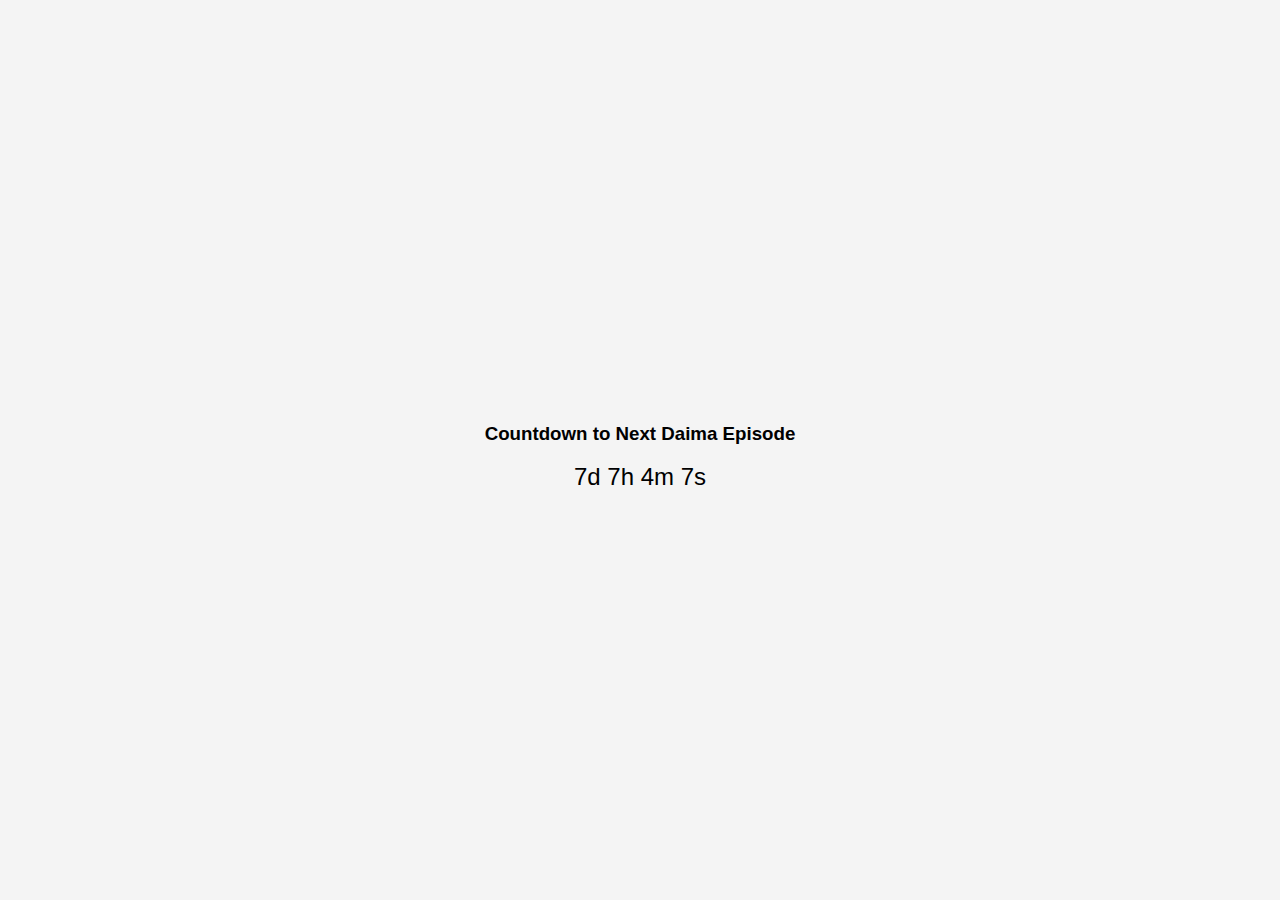
<file: countdown.html>
<!DOCTYPE html>
<html lang="en">
<head>
    <meta charset="UTF-8">
    <meta name="viewport" content="width=device-width, initial-scale=1.0">
    <title>Countdown to Friday</title>
    <style>
        body {
            font-family: Arial, sans-serif;
            display: flex;
            justify-content: center;
            align-items: center;
            height: 100vh;
            margin: 0;
            background-color: #f4f4f4;
        }
        .countdown {
            text-align: center;
        }
        .countdown h1 {
            font-size: 2rem;
            margin-bottom: 10px;
        }
        .countdown p {
            font-size: 1.5rem;
            margin: 5px 0;
        }
    </style>
</head>
<body>
    <div class="countdown">
        <h3>Countdown to Next Daima Episode</h3>
        <p id="timer">Calculating...</p>
    </div>
    <script>
        function getNextFridayAt1PM() {
            const now = new Date();
            const nextFriday = new Date(now);

            // Calculate days until next Friday
            const daysUntilFriday = (5 - now.getDay() + 7) % 7 || 7;
            nextFriday.setDate(now.getDate() + daysUntilFriday);

            // Set to 1:00 PM
            nextFriday.setHours(13, 0, 0, 0);
            return nextFriday;
        }

        function updateCountdown() {
            const now = new Date();
            const nextFriday = getNextFridayAt1PM();
            const timeDiff = nextFriday - now;

            if (timeDiff <= 0) {
                document.getElementById("timer").innerText = "It's time!";
                return;
            }

            const days = Math.floor(timeDiff / (1000 * 60 * 60 * 24));
            const hours = Math.floor((timeDiff % (1000 * 60 * 60 * 24)) / (1000 * 60 * 60));
            const minutes = Math.floor((timeDiff % (1000 * 60 * 60)) / (1000 * 60));
            const seconds = Math.floor((timeDiff % (1000 * 60)) / 1000);

            document.getElementById("timer").innerText =
                `${days}d ${hours}h ${minutes}m ${seconds}s`;
        }

        // Start the countdown
        setInterval(updateCountdown, 1000);
        updateCountdown();
    </script>
</body>
</html>
</file>
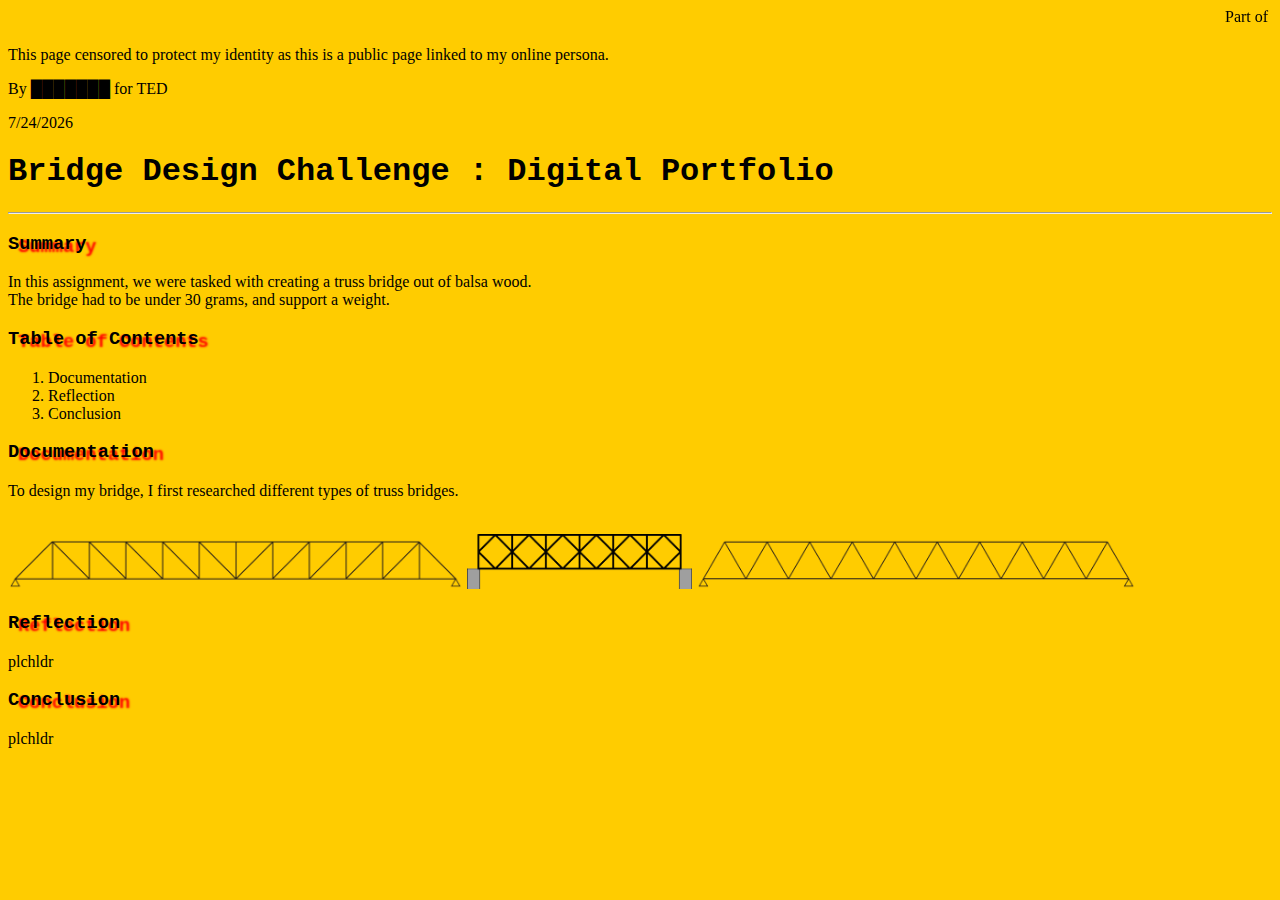
<file: dportfolio.html>
<!DOCTYPE html>
<html>
<head>
<title>TED Digital Portfolio</title>
<link rel="stylesheet" href="testalt.css">
</head>
<body>
<marquee> Part of the sneakysquatch webring. Click <a href="index.html">here</a> to go back to the main page. </marquee>
<p>This page censored to protect my identity as this is a public page linked to my online persona.</p>
<p> By ███████ for <span title="Technology, Engineering, & Design">TED</span> <p id="demo"</p>
 </p>
<script>
const d = new Date();
const d1= d.getDate();
const d2= d.getMonth();
const d3= d.getYear();

document.getElementById("demo").innerHTML = (d2+1)+"/"+(d1)+"/"+(d3+1900);
</script>
<h1>Bridge Design Challenge : Digital Portfolio</h1>
<hr>
<h3> Summary </h3>
<p>In this assignment, we were tasked with creating a truss bridge out of balsa wood. <br>The bridge had to be under 30 grams, and support a weight.</p>
<h3> Table of Contents </h3>
<ol>
	<li><a class="sigma" href="#doc">Documentation</a></li>
	<li><a class="sigma" href="#reflect">Reflection</a></li>
	<li><a class="sigma" href="#conc">Conclusion</a></li>
</ol>
<h3 id="doc">Documentation</h3>
<p>To design my bridge, I first researched different types of truss bridges.</p> <br>
<img src="pratt.png" height="50"> <img src="croppedbailey.png" height="55"> <img src="warren.png" height="50">
<h3 id="reflect">Reflection</h3>
<p>plchldr</p>
<h3 id="conc">Conclusion</h3>
<p>plchldr</p>
</file>
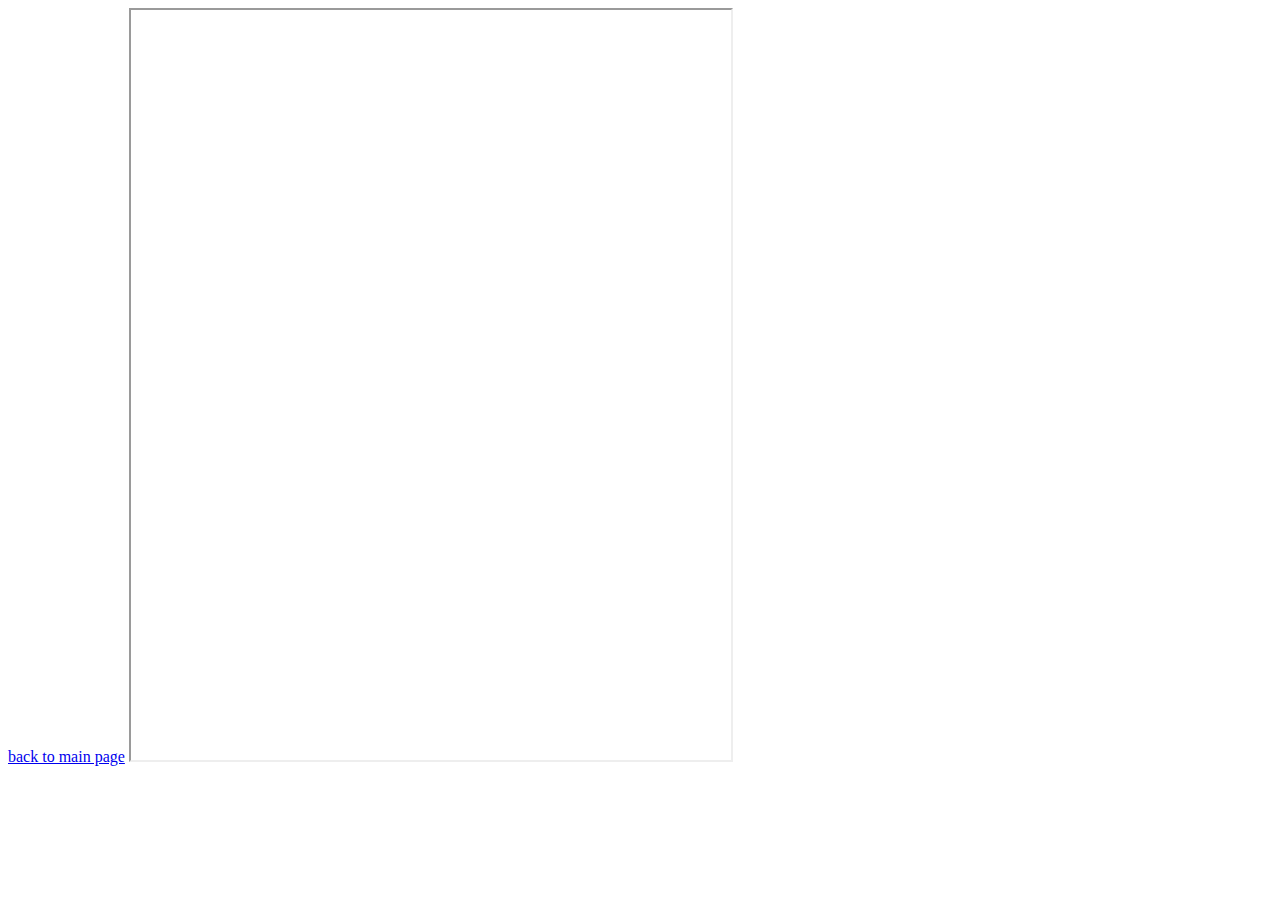
<file: esuite.html>
<!DOCTYPE html>
<html>
<head>
<title>Executive Suite</title>
</head>
<body>
<a href="index.html">back to main page</a>  
<iframe src="https://www.pcjs.org/software/pcx86/game/other/1982/esuite/" height="750" width="600">
</body>
</html>
</file>
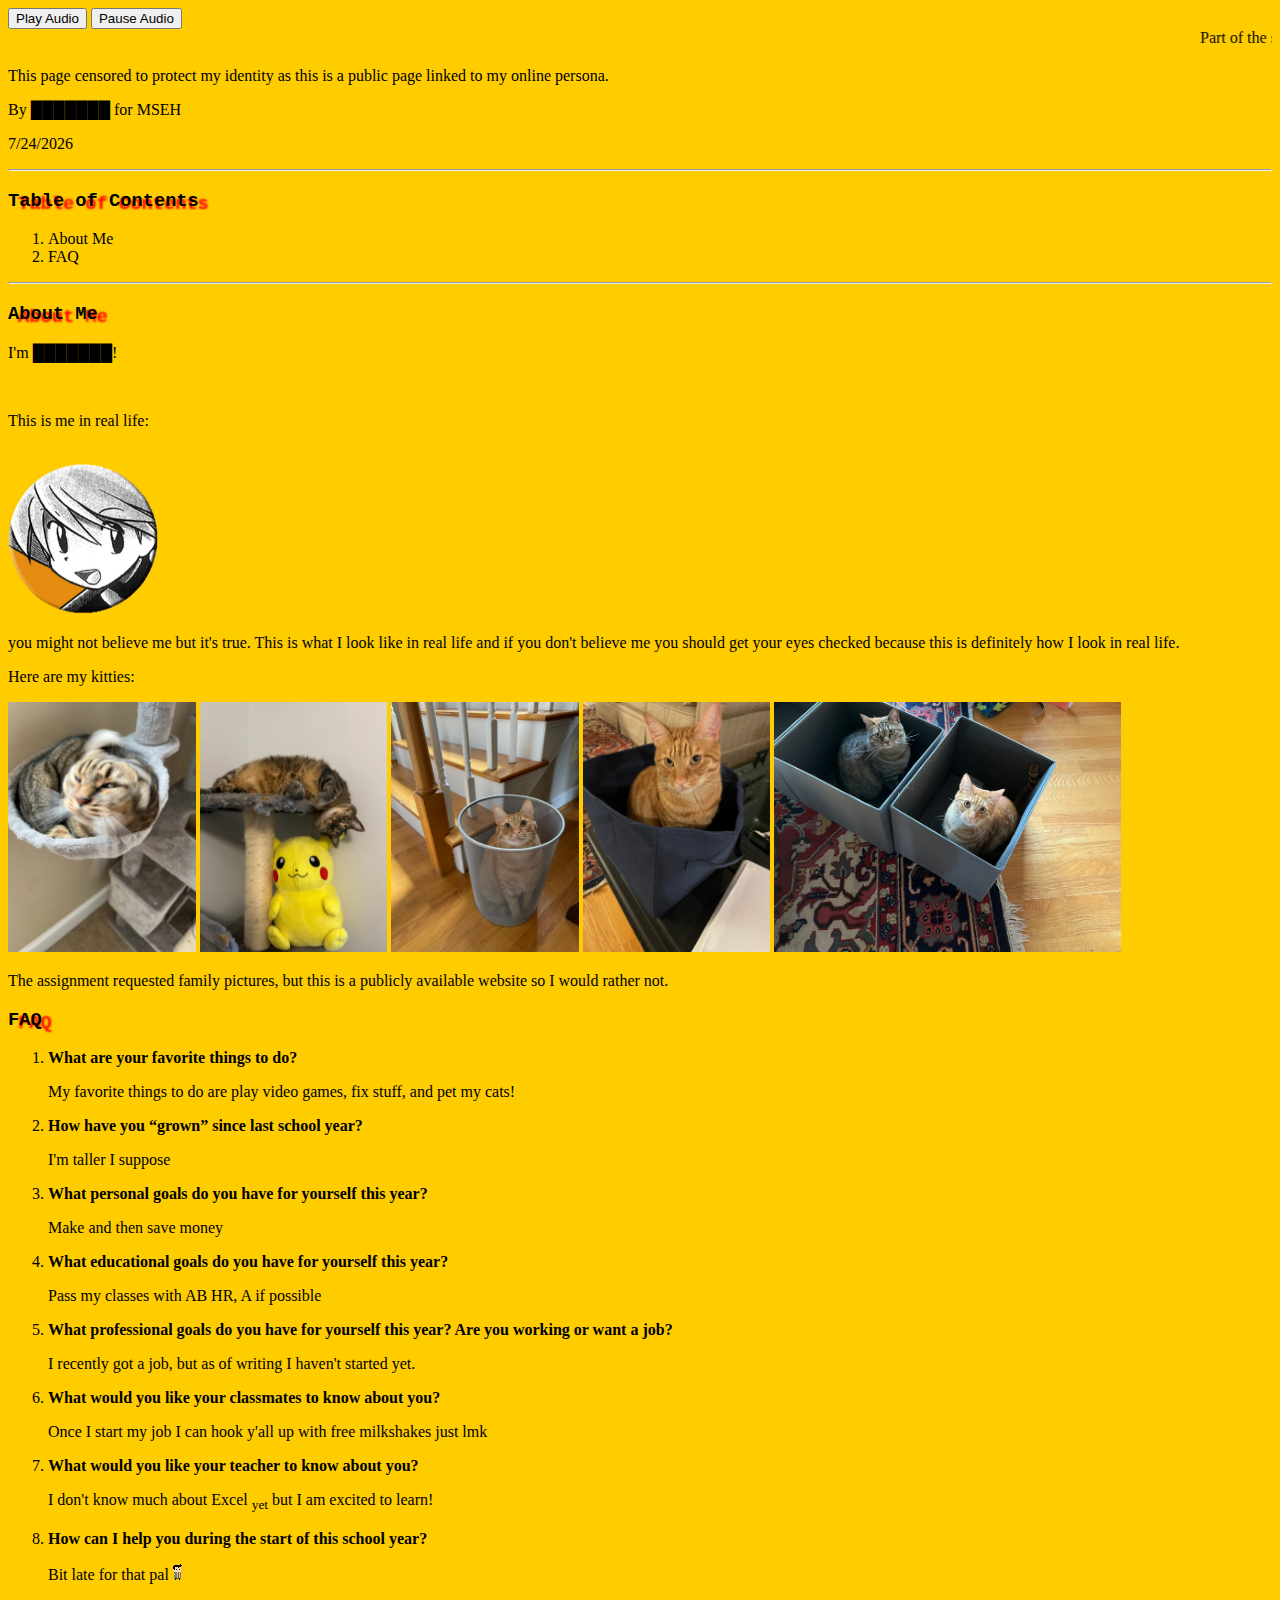
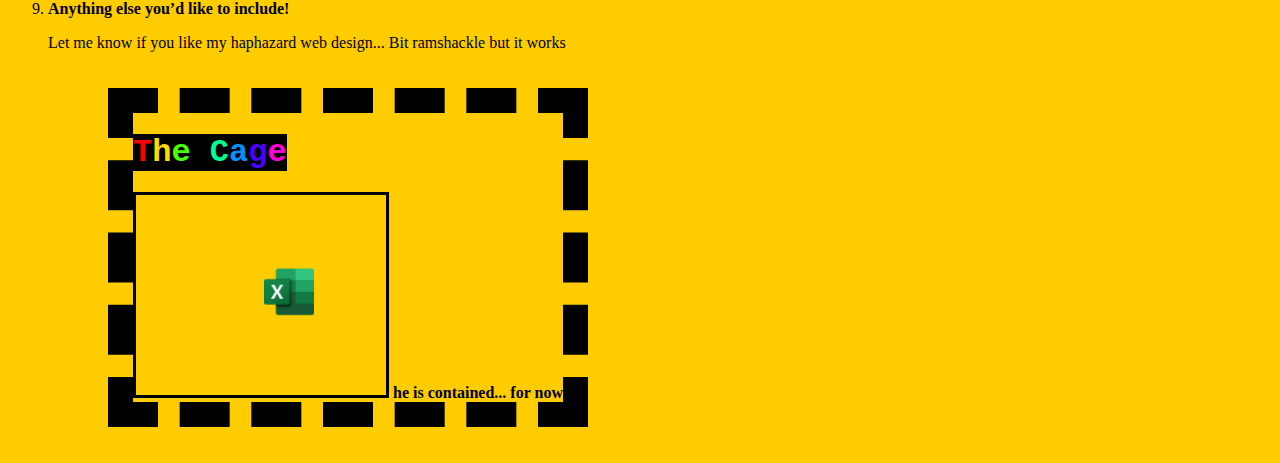
<file: GTKMeIn25.html>
<!DOCTYPE html>
<html>
<head>
<link rel="stylesheet" href="testalt.css">
<title>Get to Know Me in 2025</title>
</head>
<body>
<audio id="music" autoplay src="music.mp3" type="audio/mpeg">
  Your browser does not support the audio element.
</audio>
<script>
let audio = document.getElementById("music");
function playVid() {
    audio.play();
}
function pauseVid() {
    audio.pause();
}
</script>
<style>
    .wrapper{
        display: inline-block;
        border: 25px dashed black;
        margin: 20px;
    }
</style>
<button onclick="playVid()" type="button">Play Audio</button>
<button onclick="pauseVid()" type="button">Pause Audio</button><br> 
<marquee> Part of the sneakysquatch webring. Click <a href="index.html">here</a> to go back to the main page.</marquee>
<p>This page censored to protect my identity as this is a public page linked to my online persona.</p>
<p> By ███████ for <span title="Microsoft Excel Honors">MSEH</span> <p id="demo"</p>
 </p>
<script>
const d = new Date();
const d1= d.getDate();
const d2= d.getMonth();
const d3= d.getYear();

document.getElementById("demo").innerHTML = (d2+1)+"/"+(d1)+"/"+(d3+1900);
</script>
<hr>
<h3> Table of Contents </h3>
<ol>
	<li><a class="sigma" href="#abtme">About Me</a></li>
	<li><a class="sigma" href="#faq">FAQ</a></li>
</ol>
<hr>
<h3 id="abtme">About Me</h3>
<p>I'm ███████!</p> <br>
<p> This is me in real life:</p> <br>
<img src=yellow.png height="150"> <br>
<p> you might not believe me but it's true. This is what I look like in real life and if you don't believe me you should get your eyes checked because this is definitely how I look in real life.</p>
<p>Here are my kitties:</p>
<img src="toph1.jpg" height="250"> <img src="toph2.jpg" height=250> <img src="zuko1.jpg" height="250"> <img src="zuko2.jpg" height=250> <img src="tophzuko.jpg" height="250">
<p>The assignment requested family pictures, but this is a publicly available website so I would rather not.</p>
<h3 id="faq">FAQ</h3>
<ol>
<li><b>What are your favorite things to do?</b></li>
<p>My favorite things to do are play video games, fix stuff, and pet my cats!</p>
<li><b>How have you “grown” since last school year?</b></li>
<p>I'm taller I suppose</p>
<li><b>What personal goals do you have for yourself this year?</b></li>
<p>Make and then save money</p>
<li><b>What educational goals do you have for yourself this year?</b></li>
<p>Pass my classes with AB HR, A if possible</p>
<li><b>What professional goals do you have for yourself this year? Are you working or want a
job?</b></li>
<p> I recently got a job, but as of writing I haven't started yet.</p>
<li><b>What would you like your classmates to know about you?</b></li>
<p>Once I start my job I can hook y'all up with free milkshakes just lmk</p>
<li><b>What would you like your teacher to know about you?</b></li>
<p>I don't know much about Excel <sub>yet</sub> but I am excited to learn!</p>
<li><b>How can I help you during the start of this school year?</b></li>
<p>Bit late for that pal <a onclick="myAudioFunction('A');"><img src="gummy.png"></a></p> 
<li><b>Anything else you’d like to include!</b></li>
<p>Let me know if you like my haphazard web design... Bit ramshackle but it works</p>
<ol>
<script>
     var aAudio = new Audio('squeakytoy.mp3');
     var bAudio = new Audio('boing.mp3');
     function myAudioFunction(letter) {
         if(letter == 'A') {
             aAudio.play();
         } else if(letter == 'B') {
             bAudio.play();
         }
     }
 </script>
<div class="wrapper">
<h1 class="black"><span style="color:#FF0000">T</span><span style="color:#FFDB00">h</span><span style="color:#49FF00">e</span> <span style="color:#00FF92">C</span><span style="color:#0092FF">a</span><span style="color:#4900FF">g</span><span style="color:#FF00DB">e</span></h1>
<div><marquee
  direction="down"
  width="250"
  height="200"
  behavior="alternate"
  style="border:solid">
  <marquee behavior="alternate"><a onclick="myAudioFunction('B');"><img src=excel.svg height="50" width="50"></a></marquee>
</marquee>  <b>   he is contained... for now</b> </div></div>
</file>
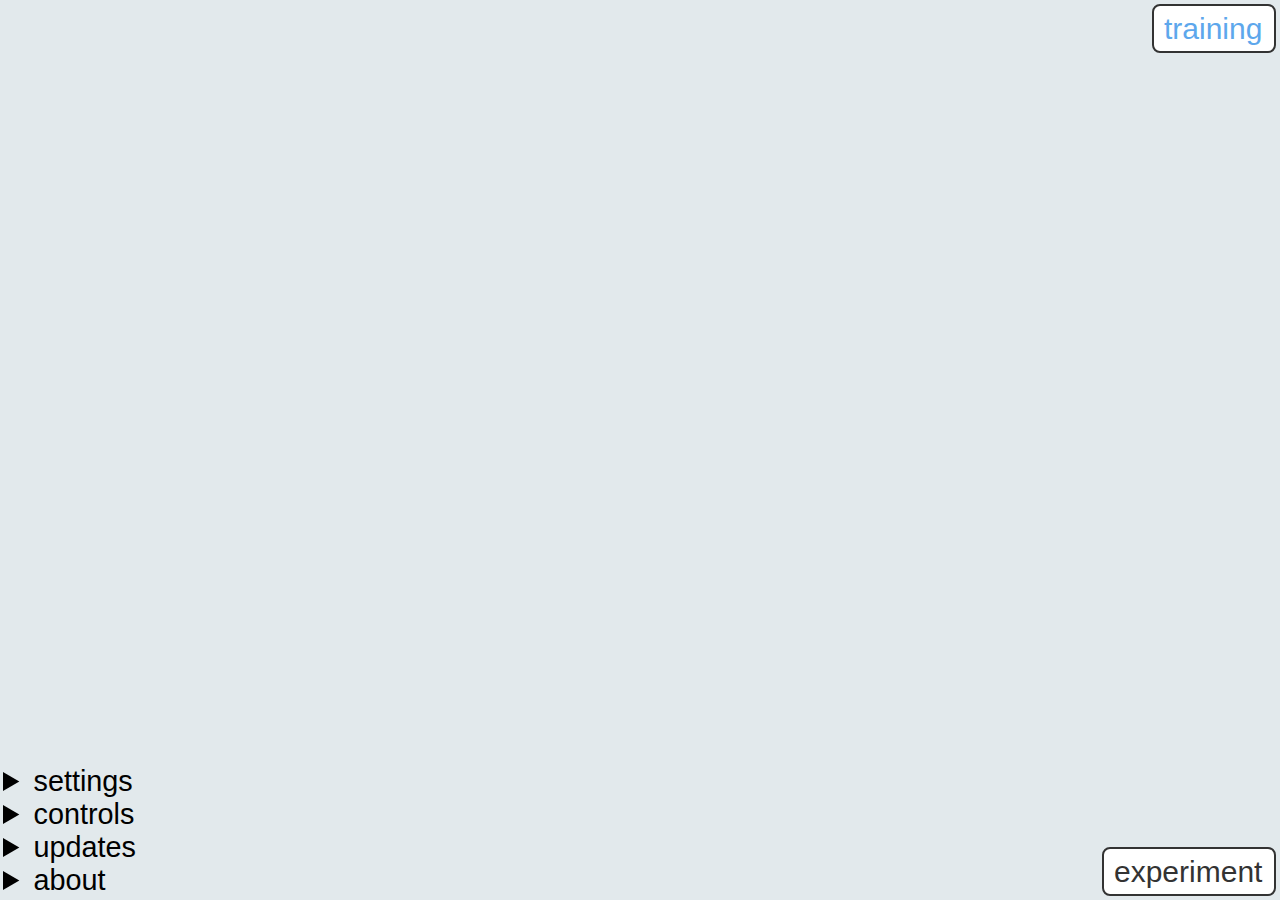
<file: index2.html>
<!DOCTYPE html>
<html lang="en">

<head>
    <meta name="viewport" content="width=device-width, initial-scale=1.0" />
    <meta http-equiv="Content-Type" content="text/html; charset=UTF-8">
    <meta name="viewport" content="width=device-width, initial-scale=1.0" />
    <meta name="description" content="Browser-based side scrolling video game with the matter.js physics engine.">
    <meta name="author" content="Ross Landgreen">
    <meta property="og:description" content="Browser-based side scrolling video game with the matter.js physics engine.">
    <meta property="og:title" content="n-gon">
    <meta name="twitter:title" content="n-gon">
    <meta name="twitter:description" content="Browser-based side scrolling video game with the matter.js physics engine.">
    <!-- <meta http-equiv="refresh" content="0; url=https://landgreen.github.io/n-gon/"> -->
    <title>n-gon</title>
    <link rel="stylesheet" href="style2.css">
    <link rel='shortcut icon' href='favicon2.ico' type='image/x-icon' />
</head>

<body>
    <div id='guns'></div>
    <div id='field'></div>
    <div id='tech'></div>
    <div id="text-log"></div>
    <div id="fade-out"></div>
    <div id="health-bg"></div>
    <div id="health"></div>
    <div id="defense-bar"></div>
    <div id="damage-bar"></div>
    <div id="dmg"></div>
    <div id='construct'></div>
    <canvas id="canvas"></canvas>
    <div id="choose-grid"></div>
    <div id="experiment-grid"></div>
    <div style="position: absolute; top:0;left:0;">
        <div id="pause-grid-left" class="pause-grid"></div>
    </div>
    <div style="position: absolute; top:0;right:0;">
        <div id="pause-grid-right" class="pause-grid"></div>
    </div>
    <svg class="SVG-button" id="experiment-button" width="170" height="45" style="border: 2px #333 solid;">
        <g stroke='none' fill='#333' stroke-width="2" font-size="30px" font-family="Arial, sans-serif">
            <text x="10" y="33">experiment</text>
        </g>
    </svg>
    <svg class="SVG-button" id="training-button" width="120" height="45" style="border: 2px #333 solid;" stroke='none' fill='#333' font-size="30px" font-family="Arial, sans-serif" onclick="simulation.startGame(false, true)">
        <text x="10" y="33">training</text>
    </svg>
    
    <div id='info'>        
        <div id="settings" >
            <details id = 'settings-details'>
                <summary>settings</summary>
                <div style="line-height: 150%;" class="details-div">
                    <input onclick="build.showImages('settings')" type="checkbox" id="hide-images" name="hide-images" style="width:17px; height:17px;">
                    <label for="hide-images" title="hide images for fields, guns, and tech">hide images</label>
                    <br>
                    <input onclick="build.hideHUD('settings')" type="checkbox" id="hide-hud" name="hide-hud" style="width:17px; height:17px;">
                    <label for="hide-hud" title="hide: tech, damage taken, damage, in game console, new level animation">minimal HUD</label>
                    <br>
                    <label for="fps-select" title="use this to slow the game down">limit frames per second:</label>
                    <select name="fps-select" id="fps-select">
                        <option value="max" selected>no cap</option>
                        <option value="72">72 fps</option>
                        <option value="60">60 fps</option>
                        <option value="45">45 fps</option>
                        <option value="30">30 fps</option>
                    </select>
                    <br>
                    <br>
                    <input type="checkbox" id="community-maps" name="community-maps" style="width:17px; height:17px;">
                    <label for="community-maps" title="add about 18 player made levels to the random n-gon level pool">community maps</label>
                    <br>
                    <label for="banned" title="type banned levels with a space between them.  Example:  run temple biohazard">banned levels:</label>
                    <input id="banned" name="banned" placeholder="list levels by name" autocomplete="off" spellcheck="false" style="width: 182px;" />
                    <br>
                    <label for="classic-select" title="play older versions of n-gon">classic n-gon:</label>
                    <select name="classic-select" id="classic-select" onChange="window.location.href=this.value">
                        <option value="https://scratch.mit.edu/projects/14005697/fullscreen/">mech: 2014</option>
                        <option value="https://scratch.mit.edu/projects/22573757/fullscreen/">spacetime: 2015</option>
                        <option value="https://scratch.mit.edu/projects/41429974/fullscreen/">ballistics: 2015</option>
                        <option value="https://scratch.mit.edu/projects/43690666/fullscreen/">portal: 2016</option>
                        <option value="https://codepen.io/lilgreenland/full/ozXNWZ">side scroller: 2016</option>
                        <option value="https://codepen.io/lilgreenland/full/wzARJY">side scroller: 2016</option>
                        <option value="classic/7-1-2017/">LandGame: 2017</option>
                        <option value="classic/4-15-2018/">n-gon: 2018</option>
                        <option value="classic/7-11-2019/">n-gon: summer-2019</option>
                        <option value="classic/9-8-2019/">n-gon: fall-2019</option>
                        <option value="classic/7-15-2020/">n-gon: summer-2020</option>
                        <option value="classic/6-1-2021/">n-gon: spring-2021</option>
                        <option value="classic/11-1-2022/">n-gon: fall-2022</option>
                        <option value="" selected>current version</option>
                    </select>
                    <br>
                    <label for="seed" title="the randoms seed determines level order, tech choices, and mob types">randomization seed:</label>
                    <input type="text" id="seed" name="seed" autocomplete="off" spellcheck="false" minlength="1" style="width: 120px;">
                    <br><span id="previous-seed" style="color:#bbb"></span>
                </div>
            </details>
        </div>
        <div>
            <details id="control-details">
                <summary>controls</summary>
                <div class="details-div">
                    To change controls click a box
                    <br>and press an unused key.
                    <br><br>
                    <table id="control-table">
                        <tr>
                            <th>FIRE</th>
                            <td id='key-fire' class='key-input'>F</td>
                            <td class='key-used'>MouseLeft</td>
                            <td></td>
                        </tr>
                        <tr>
                            <th>FIELD</th>
                            <td id='key-field' class='key-input'>SPACE</td>
                            <td class='key-used'>MouseRight</td>
                        </tr>
                        <tr>
                            <th>JUMP</th>
                            <td id='key-up' class='key-input'>W</td>
                            <td class='key-used'>ArrowUp</td>
                        </tr>
                        <tr>
                            <th>CROUCH</th>
                            <td id='key-down' class='key-input'>S</td>
                            <td class='key-used'>ArrowDown</td>
                        </tr>
                        <tr>
                            <th>LEFT</th>
                            <td id='key-left' class='key-input'>A</td>
                            <td class='key-used'>ArrowLeft</td>
                        </tr>
                        <tr>
                            <th>RIGHT</th>
                            <td id='key-right' class='key-input'>D</td>
                            <td class='key-used'>ArrowRight</td>
                        </tr>
                        <tr>
                            <th>GUN →</th>
                            <td id='key-next-gun' class='key-input'>Q</td>
                            <td class='key-used'>MouseWheel</td>
                        </tr>
                        <tr>
                            <th>GUN ←</th>
                            <td id='key-previous-gun' class='key-input'>E</td>
                            <td class='key-used'>MouseWheel</td>
                        </tr>
                        <tr style="opacity:0.5;">
                            <th>GUN #</th>
                            <td id="key-num" class='key-input'>Num</td>
                        </tr>
                        <tr>
                            <th>PAUSE</th>
                            <td id='key-pause' class='key-input'>P</td>
                            <td></td>
                        </tr>
                        <tr id="control-testing">
                            <th>TESTING</th>
                            <td id='key-testing' class='key-input'>T</td>
                            <td></td>
                        </tr>
                    </table>
                    <br><button id="control-reset" type="button">reset</button><span style="font-size: 60%;"> to default keys</span>
                </div>
            </details>
        </div>
        <div>
            <details id="updates">
                <summary>updates</summary>
                <div id="updates-div" class="details-div" style="font-size: 70%;height: 400px;overflow: scroll;max-width: 800px;"></div>
            </details>
        </div>
        <div>
            <details>
                <summary>about</summary>
                <div class="details-div" style="max-width: 450px;">
                    n-gon is a solo project written in JavaScript, CSS, and HTML using the matter.js 2-D physics library. It's free and open source on <a href="https://github.com/landgreen/n-gon">Github</a>.
                    <a id="github" href="https://github.com/landgreen/n-gon" aria-label="github">
                        <svg viewBox="0 0 100 16" xmlns="http://www.w3.org/2000/svg" fill="#1B1F23">
                            <path d="M8 0C3.58 0 0 3.58 0 8C0 11.54 2.29 14.53 5.47 15.59C5.87 15.66 6.02 15.42 6.02 15.21C6.02 15.02 6.01 14.39 6.01 13.72C4 14.09 3.48 13.23 3.32 12.78C3.23 12.55 2.84 11.84 2.5 11.65C2.22 11.5 1.82 11.13 2.49 11.12C3.12 11.11 3.57 11.7 3.72 11.94C4.44 13.15 5.59 12.81 6.05 12.6C6.12 12.08 6.33 11.73 6.56 11.53C4.78 11.33 2.92 10.64 2.92 7.58C2.92 6.71 3.23 5.99 3.74 5.43C3.66 5.23 3.38 4.41 3.82 3.31C3.82 3.31 4.49 3.1 6.02 4.13C6.66 3.95 7.34 3.86 8.02 3.86C8.7 3.86 9.38 3.95 10.02 4.13C11.55 3.09 12.22 3.31 12.22 3.31C12.66 4.41 12.38 5.23 12.3 5.43C12.81 5.99 13.12 6.7 13.12 7.58C13.12 10.65 11.25 11.33 9.47 11.53C9.76 11.78 10.01 12.26 10.01 13.01C10.01 14.08 10 14.94 10 15.21C10 15.42 10.15 15.67 10.55 15.59C13.71 14.53 16 11.53 16 8C16 3.58 12.42 0 8 0Z" />
                            <g stroke='none' font-size="8px" font-family="Arial Black, sans-serif">
                                <text x="19" y="11">Github</text>
                            </g>
                        </svg>
                    </a>
                </div>
            </details>
        </div>
    </div>

    <svg id='splash' class="intro ui" viewBox="0 0 800 800" onclick="simulation.startGame()">
        <g class="fade-in" transform="translate(100,210) scale(34)" fill='#afafaf' stroke='none'>
            <path d="M0 0  h1  v0.2  h1.7  l0.3 0.3  v2.6  h-1  v-1.7  h-1  v1.7  h-1 z" />
            <rect x="4" y="1.25" width="1" height="0.5" rx='0.03' />
            <path transform="translate(6.9,0) scale(1.25)" d="M0 0  h1  l 0.7 0.7  v2.3  l-0.2 0.2 h-1.8 v-0.5 h1.4   L 1.1 2.4   h-1.1  l -0.7 -0.7  v-1  l 0.7 -0.7 Z" />
            <path transform="translate(10.9,0) scale(1.25)" d="M0 0  h1  l 0.7 0.7  v1  l -0.7 0.7  h-1  l -0.7 -0.7  v-1  l 0.7 -0.7 Z" />
            <path transform="translate(14,0)" d="M0 0  h1  v0.2  h1.7  l0.3 0.3  v2.6  h-1  v-1.7  h-1  v1.7  h-1 z" />
        </g>
        <g transform="translate(100,210) scale(34)" fill='none' stroke='#333' stroke-linejoin="round" stroke-linecap="round">
            <path class="draw-lines" d="M0 0  h1  v0.2  h1.7  l0.3 0.3  v2.6  h-1  v-1.7  h-1  v1.7  h-1 z" stroke-width='0.0875' />
            <rect class="draw-lines-dash" x="4" y="1.25" width="1" height="0.5" stroke-width='0.0875' rx='0.03' />
            <path class="draw-lines-g" transform="translate(6.9,0) scale(1.25)" d="M0 0  h1  l 0.7 0.7  v2.3  l-0.2 0.2 h-1.8 v-0.5 h1.4   L 1.1 2.4   h-1.1  l -0.7 -0.7  v-1  l 0.7 -0.7 Z" stroke-width='0.07' />
            <path class="draw-lines-o" transform="translate(10.9,0) scale(1.25)" d="M0 0  h1  l 0.7 0.7  v1  l -0.7 0.7  h-1  l -0.7 -0.7  v-1  l 0.7 -0.7 Z" stroke-width='0.07' />
            <path class="draw-lines" transform="translate(14,0)" d="M0 0  h1  v0.2  h1.7  l0.3 0.3  v2.6  h-1  v-1.7  h-1  v1.7  h-1 z" stroke-width='0.0875' />
        </g>
        <!-- mouse -->
        <g class="draw-lines3" transform="translate(290,430) scale(0.28)" stroke-linecap="round" stroke-linejoin="round" stroke-width="10px" stroke="#333" fill="none">
            <path class="fade-in" stroke="none" fill="#fff" d="M827,112 h30 a140,140,0,0,1,140,140 v268 a140,140,0,0,1-140,140 h-60 a140,140,0,0,1-140-140v-268 a140,140,0,0,1,140-140h60" />
            <path class="fade-in" d="M832.41,106.64 V322 H651.57 V255 c0-82,67.5-148,150-148 Z" fill="rgb(0, 200, 255)" stroke="none" />
            <path d="M827,112 h30 a140,140,0,0,1,140,140 v268 a140,140,0,0,1-140,140 h-60 a140,140,0,0,1-140-140v-268 a140,140,0,0,1,140-140h60" />
            <path d="M657 317 h340 h-170 v-25 m0 -140 v-42 s 21 -59, -5 -59 S 807 7, 807 7" />
            <ellipse fill="none" cx="827.57" cy="218.64" rx="29" ry="68" />
            <ellipse fill="#fff" class="fade-in-fast" cx="827.57" cy="218.64" rx="29" ry="68" />
        </g>

        <!-- keys -->
        <g transform="translate(195,480) scale(0.8)">
            <!-- fade in background -->
            <g fill='#fff' stroke='none' class="fade-in">
                <path d="M0 60 h60 v-60 h-60 v60" class="draw-lines-box-1" />
                <path d="M70 60 h60 v-60 h-60 v60" class="draw-lines-box-2" />
                <path d="M140 60 h60 v-60 h-60 v60" class="draw-lines-box-3" />
                <path d="M0 70 h60 v60 h-60 v-60" class="draw-lines-box-1" />
                <path d="M70 70 h60 v60 h-60 v-60" class="draw-lines-box-2" />
                <path d="M140 70 h60 v60 h-60 v-60" class="draw-lines-box-3" />
            </g>
            <g fill='none' stroke='#333' stroke-width="3.5" stroke-linejoin="round" stroke-linecap="round">
                <path d="M0 60 h60 v-60 h-60 v60" class="draw-lines-box-1" />
                <path d="M70 60 h60 v-60 h-60 v60" class="draw-lines-box-2" />
                <path d="M140 60 h60 v-60 h-60 v60" class="draw-lines-box-3" />
                <path d="M0 70 h60 v60 h-60 v-60" class="draw-lines-box-1" />
                <path d="M70 70 h60 v60 h-60 v-60" class="draw-lines-box-2" />
                <path d="M140 70 h60 v60 h-60 v-60" class="draw-lines-box-3" />
            </g>
            <g class="draw-lines4" text-anchor="middle" stroke='#000' fill='none' stroke-width="2" font-size="38px" font-family="Arial Black, sans-serif">
                <text x="30" y="45" id="splash-previous-gun" stroke-width="2">Q</text>
                <text x="100" y="45" id="splash-up">W</text>
                <text x="170" y="45" id="splash-next-gun" stroke-width="2">E</text>
                <text x="30" y="113" id="splash-left">A</text>
                <text x="100" y="113" id="splash-down">S</text>
                <text x="170" y="113" id="splash-right">D</text>
            </g>
        </g>
        <g class="fade-in" fill="none" stroke="#aaa" stroke-width="1">
            <path d="M 254 433.5 h-35.5 v40" />
            <path d="M 295 433.5 h36.5 v40" />
            <path d="M 274 625 v-35" />
            <path d="M 430.5 442 v50 h38" />
            <path d="M 612.5 442 v50 h-38" />
        </g>
        <g class="fade-in" stroke="none" fill="#aaa" font-size="16px">
            <text x="253" y="422">switch</text>
            <text x="257" y="438">guns</text>
            <text x="255" y="638">move</text>
            <text x="420" y="438">fire</text>
            <text x="599" y="438">field</text>
        </g>
    </svg>
    <script src='lib/matter.min.js'></script>
    <!-- <script src='lib/decomp.min.js'></script> -->
    <script src="js/simulation.js"></script>
    <script src="js/player.js"></script>
    <script src="js/powerup.js"></script>
    <script src="js/tech.js"></script>
    <script src="js/bullet.js"></script>
    <script src="js/mob.js"></script>
    <script src="js/spawn.js"></script>
    <script src="js/level.js"></script>
    <script src="js/lore.js"></script>
    <script src="js/engine.js"></script>
    <script src="js/index.js"></script>
</body>

</html>
</file>
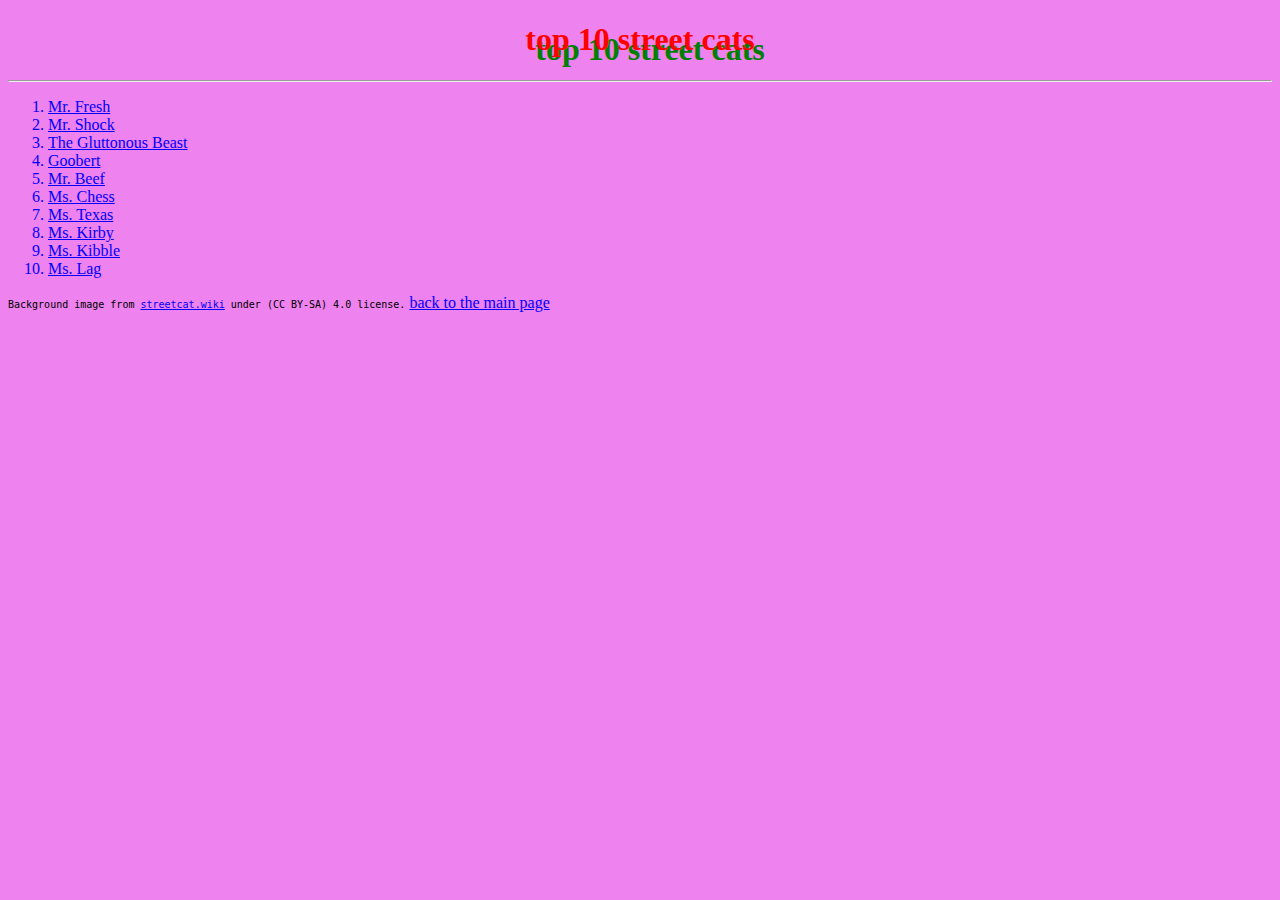
<file: indexCat.html>
<!--super mario wowowow -->
<!DOCTYPE html> 
<html>
  <head>
  <title>top 10 street cats</title>
  </head>
  <link rel="stylesheet" href="styleCat.css">
  <body>
    <h1> top 10 street cats </h1>
    <hr>

    <ol>
      <li> <a href="https://streetcat.wiki/index.php/Mr._Fresh">Mr. Fresh</a> </li>
      <li> <a href="https://streetcat.wiki/index.php/Mr._Shock">Mr. Shock</a> </li>
      <li> <a href="https://streetcat.wiki/index.php/The_Gluttonous_Beast">The Gluttonous Beast</a> </li>
      <li> <a href="https://streetcat.wiki/index.php/Goobert">Goobert</a> </li>
      <li> <a href="https://streetcat.wiki/index.php/Mr._Beef">Mr. Beef</a> </li>
      <li> <a href="https://streetcat.wiki/index.php/Ms._Chess">Ms. Chess</a> </li>
      <li> <a href="https://streetcat.wiki/index.php/Ms._Texas">Ms. Texas</a> </li>
      <li><a href="https://streetcat.wiki/index.php/Ms._Kirby">Ms. Kirby</a></li>
      <li> <a href="https://streetcat.wiki/index.php/Ms._Kibble">Ms. Kibble</a> </li>
      <li> <a href="https://streetcat.wiki/index.php/Ms._Lag">Ms. Lag</a> </li>


    </ol>
    <h7 class=sigma>Background image from <a href="streetcat.wiki">streetcat.wiki</a> under (CC BY-SA) 4.0 license.</h7>
    <a href=index.html> back to the main page </a>

  </body>
</html>
</file>
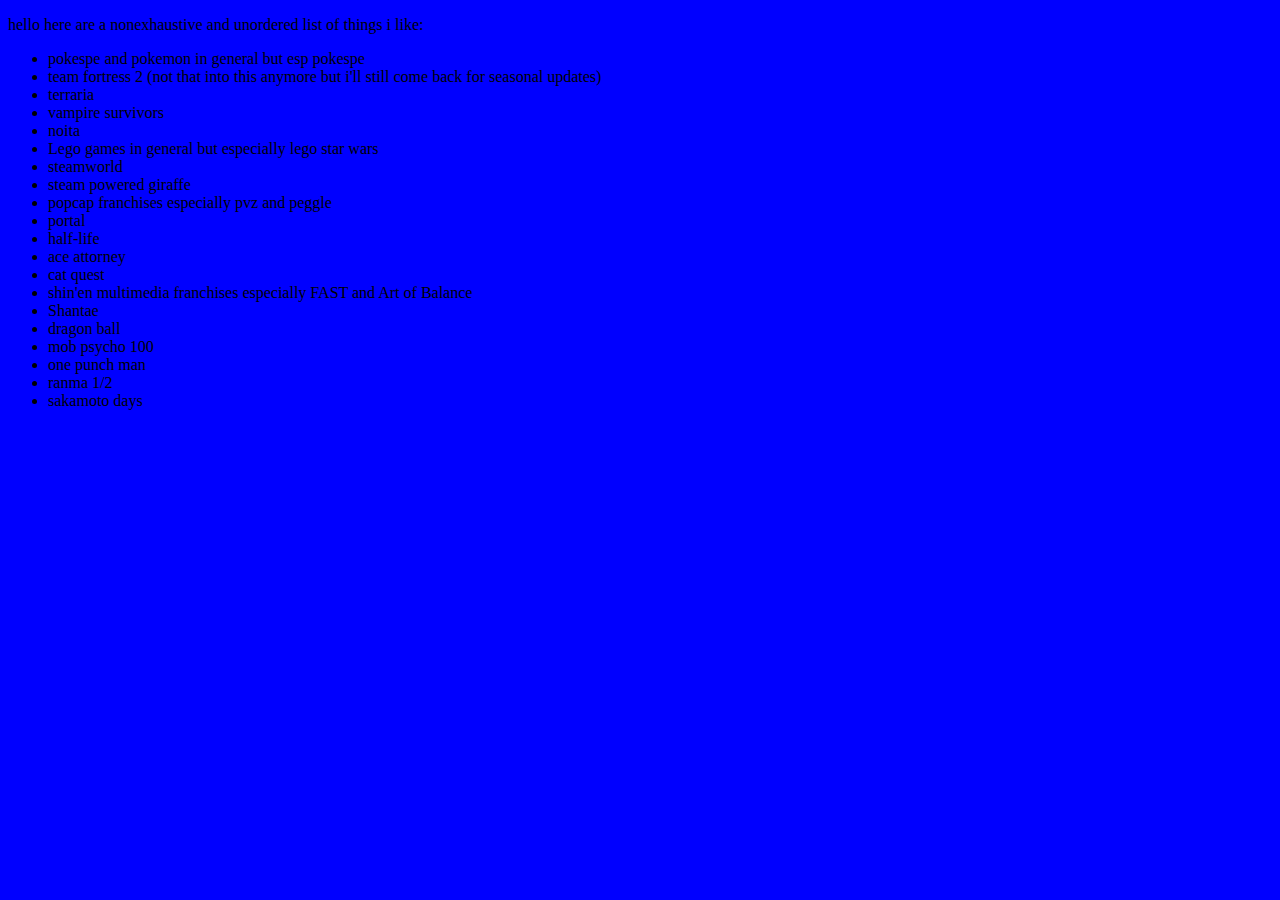
<file: interests.html>
<!DOCTYPE html>
<html>
  <head>
    <title>sneaky's interests 😧</title>
    <link rel="stylesheet" href="test.css">
  </head>
  <body>
  <p>hello here are a nonexhaustive and unordered list of things i like:</p>
  <ul>
  <li>pokespe and pokemon in general but esp pokespe</li>
  <li>team fortress 2 (not that into this anymore but i'll still come back for seasonal updates)</li>
  <li>terraria</li>
  <li>vampire survivors</li>
  <li>noita</li>
  <li>Lego games in general but especially lego star wars</li>
  <li>steamworld</li>
  <li>steam powered giraffe</li>
  <li>popcap franchises especially pvz and peggle</li>
  <li>portal</li>
  <li>half-life</li>
  <li>ace attorney</li>
  <li>cat quest</li>
  <li>shin'en multimedia franchises especially FAST and Art of Balance</li>
  <li>Shantae</li>
  <li>dragon ball</li>
  <li>mob psycho 100</li>
  <li>one punch man</li>
  <li>ranma 1/2</li>
  <li>sakamoto days</li>
  </ul>
</file>
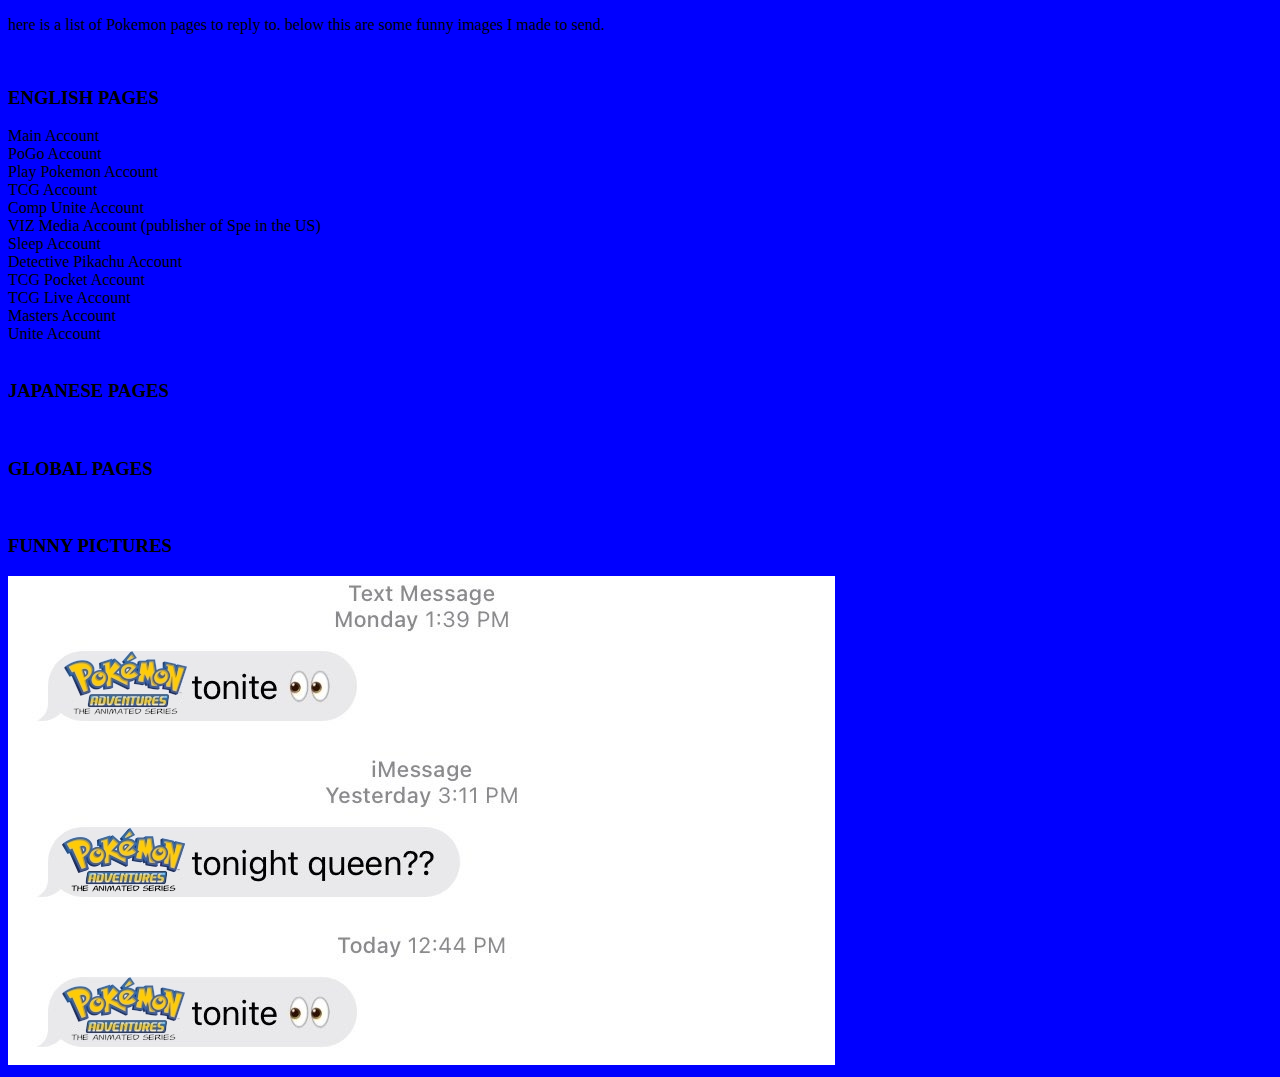
<file: pokespeSpam.html>
<!DOCTYPE html>
<html>
    <head>
        <title>sneaky's pokespe twitter spam site</title>
        <link rel="stylesheet" href="test.css">
    </head>
    <body>
        <p>here is a list of Pokemon pages to reply to. below this are some funny images I made to send.</p>
        <br>
        <h3>ENGLISH PAGES</h3>
        <li><a class=sigma href="https://x.com/Pokemon">Main Account</a></li>
        <li><a class=sigma href="https://x.com/PokemonGoApp">PoGo Account</a></li>
        <li><a class=sigma href="https://x.com/playpokemon">Play Pokemon Account</a></li>
        <li><a class=sigma href="https://x.com/PokemonTCG">TCG Account</a></li>
        <li><a class=sigma href="https://x.com/UniteEsports">Comp Unite Account</a></li>
        <li><a class=sigma href="https://x.com/VIZMedia">VIZ Media Account (publisher of Spe in the US)</a></li>
        <li><a class=sigma href="https://x.com/PokemonSleep">Sleep Account</a></li>
        <li><a class=sigma href="https://x.com/DetPikachuMovie">Detective Pikachu Account</a></li>
        <li><a class=sigma href="https://x.com/PokemonTCGP">TCG Pocket Account</a></li>
        <li><a class=sigma href="https://x.com/PokemonTCGLive">TCG Live Account</a></li>
        <li><a class=sigma href="https://x.com/PokemonMasters">Masters Account</a></li>
        <li><a class=sigma href="https://x.com/PokemonUnite">Unite Account</a></li>
        <br>
        <h3>JAPANESE PAGES</h3>
        <br>
        <h3>GLOBAL PAGES</h3>
        <br>
        <h3>FUNNY PICTURES</h3>
        <img src="pokemonadventuresTAStonite.jpg" alt="pokemonadventuresTAStonite">
    </body>
</html>
</file>
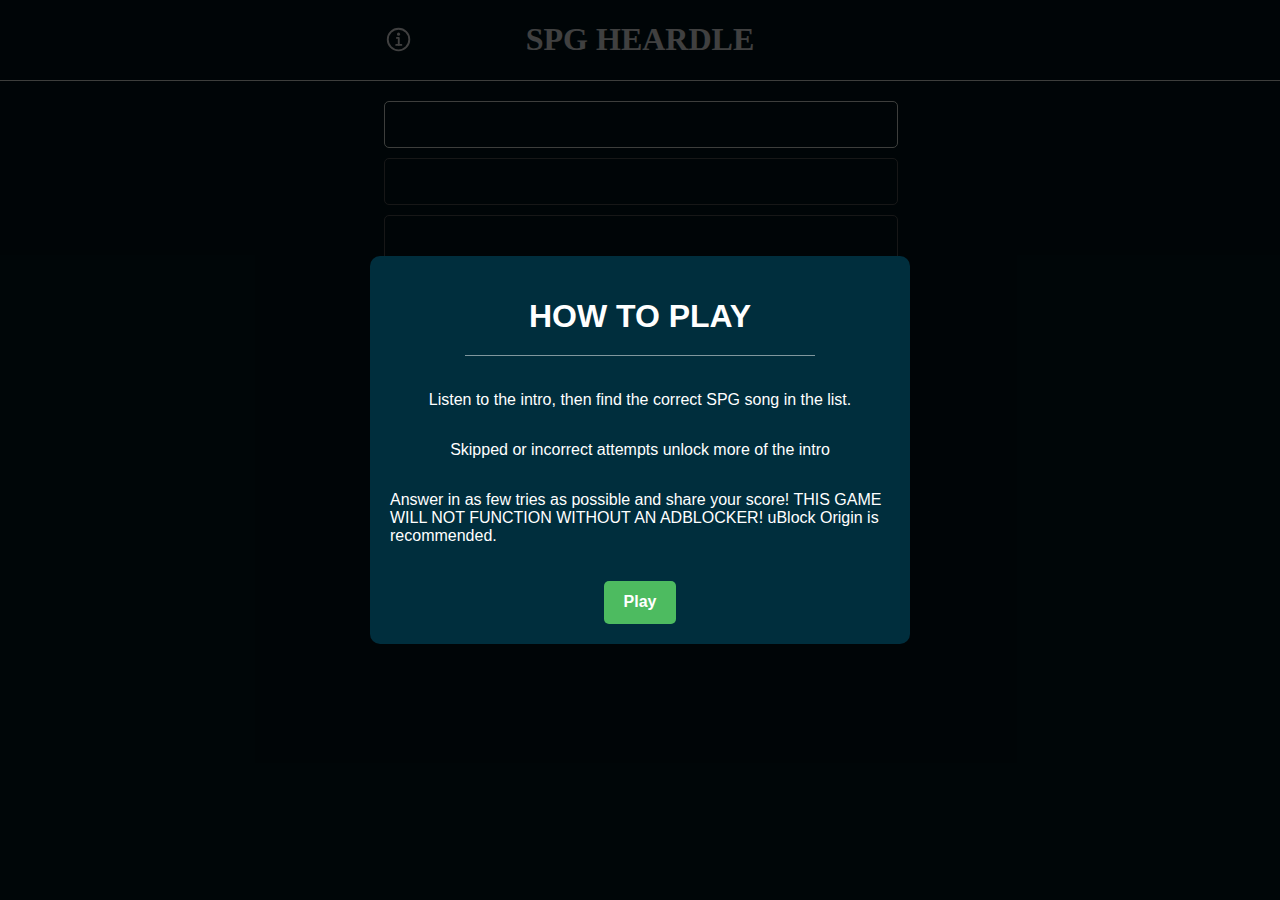
<file: spgdle/spgdle.html>
<!DOCTYPE html>
<html lang="en">
  <head>
    <meta charset="utf-8" />
    <meta name="viewport" content="width=device-width,initial-scale=1" />

    <!--update every instance of 'SPG'      -->
    <title>SPG Heardle</title>
    <meta itemprop="name" content="SPG Heardle" />

    <meta
      itemprop="description"
      content="Guess the SPG song from the intro in as little tries as possible."
    />
    <meta
      property="og:url"
      content="https://youtube-heardle-template.glitch.me/"
    />
    <meta property="og:type" content="website" />
    <meta property="og:title" content="SPG Heardle" />
    <meta name="twitter:title" content="SPG Heardle" />
    <meta
      property="og:description"
      content="Guess the SPG song from the intro in as little tries as possible."
    />
    <meta
      name="twitter:description"
      content="Guess the SPG song from the intro in as little tries as possible."
    />
    <meta name="twitter:card" content="summary_large_image" />

    <!-- EDIT THE content= TAGS on lines 32-44 WITH A LINK TO AN IMAGE THAT WILL SHOW UP WHEN YOU SHARE THE LINK   -->
    <meta
      itemprop="image"
      content="https://steampoweredgiraffe.com/newsite/wp-content/uploads/2015/11/SPG-Square-Logo-144.png"
    />
    <meta
      property="og:image"
      content="https://steampoweredgiraffe.com/newsite/wp-content/uploads/2015/11/SPG-Square-Logo-144.png"
    />
    <meta
      name="twitter:image"
      content="https://steampoweredgiraffe.com/newsite/wp-content/uploads/2015/11/SPG-Square-Logo-144.png"
    />

    <!-- EDIT THE href TAGS  on lines 47- 72 WITH A LINK THATLL SHOW UP AS AN ICON IN YOUR BROWSER   -->
    <link
      rel="icon"
      type="image/png"
      href="https://steampoweredgiraffe.com/newsite/wp-content/uploads/2015/11/SPG-Square-Logo-144.png"
    />
    <link
      rel="icon"
      type="image/png"
      sizes="32x32"
      href="https://steampoweredgiraffe.com/newsite/wp-content/uploads/2015/11/SPG-Square-Logo-144.png"
    />
    <link
      rel="icon"
      type="image/png"
      sizes="16x16"
      href="https://steampoweredgiraffe.com/newsite/wp-content/uploads/2015/11/SPG-Square-Logo-144.png"
    />
    <link
      rel="apple-touch-icon"
      sizes="180x180"
      href="https://steampoweredgiraffe.com/newsite/wp-content/uploads/2015/11/SPG-Square-Logo-144.png"
    />
    <link
      rel="shortcut icon"
      href="https://steampoweredgiraffe.com/newsite/wp-content/uploads/2015/11/SPG-Square-Logo-144.png"
    />

    <script defer="defer" src="main.js"></script>
    <link href="main.css" rel="stylesheet" />
  </head>
  <body>
    <noscript>You need to enable JavaScript to run this app.</noscript>
    <div id="root"></div>
  </body>
</html>
</file>
<file: testalt.css>
body {background-color: #FFCC00;}
h1 {color:black; font-family: 'Courier New', monospace;}
h3 {color:black; font-family: 'Courier New', monospace; text-shadow:10px 3px 2px red}
.sigma{color:black; text-decoration: none}
.sigmoid{color:black; text-decoration: overline}
.black{background-color: black; width: max-content;}
</file>
<file: style2.css>
:root {
    --build-bg-color: #aeb6c2;
    --card-color: #fafcfd;
    --hover-card-color: #e5e5ed;
}

body {
    font-family: "Helvetica", "Arial", sans-serif;
    margin: 0;
    overflow: hidden;
    cursor: auto;
    /* filter: grayscale(1); */
    /* transition: background-color 0.2s ease-in-out; */
}

canvas {
    position: absolute;
    top: 0;
    left: 0;
    z-index: 0;
    user-select: none;
}

select {
    font-size: 0.8em;
    border: 1px #333 solid;
    border-radius: 6px;
}

select option {
    background-color: #fff;
}

input {
    padding: 0px 4px;
    font-size: 0.8em;
    border: 1px #333 solid;
    border-radius: 4px;
}

a {
    text-decoration: none;
    color: #08c;
}

em {
    opacity: 0.7;
}

#splash {
    user-select: none;
    position: absolute;
    top: 0;
    left: 0;
    width: 100%;
    height: 100%;
    z-index: 2;
    transition: opacity 5s ease-in;
}

*:focus {
    outline: none;
}

table {
    border-collapse: collapse;
    width: 360px;
}

tr {
    padding: 10px;
    text-align: left;
}

td {
    padding-left: 10px;
}

.key-input-train {
    padding: 0px 5px;
    border: 2px solid #444;
    color: #444;
    border-radius: 4px;
    background-color: #d0d0d0;
    text-align: center;
    font-weight: 400;
}

.key-input {
    padding: 3px 8px;
    border: 2px solid #333;
    background-color: #fff;
    text-align: center;
}

.pause-table {
    width: auto;
}

.key-input-pause {
    width: 15px;
    padding: 0px 2px;
    border: 2px solid #333;
    background-color: #fff;
    text-align: center;
}

.key-used {
    color: #777;
    font-size: 80%;
}

summary {
    font-size: 1.2em;
}

.SVG-button {
    border: 1.5px #333 solid;
    border-radius: 8px;
    background-color: #fff;
}

.SVG-button:hover {
    background-color: #eee;
}

#experiment-button {
    position: absolute;
    bottom: 4px;
    right: 4px;
    z-index: 12;
    transition: opacity 5s ease-in;
}

#training-button {
    position: absolute;
    top: 4px;
    right: 4px;
    z-index: 12;
    transition: opacity 5s ease-in;
}

#construct {
    display: none;
    position: absolute;
    bottom: 0%;
    right: 0%;
    z-index: 1;
    width: 250px;
    height: 200px;
    background-color: #fff;
    color: #000;
    font-size: 0.9em;
    white-space: pre;
    padding: 3px;
    border: 1px #333 solid;
}

#flex-center {
    display: flex;
    align-items: center;
    justify-content: center;
    height: 100%;
}

.choose-grid {
    position: absolute;
    top: 50%;
    left: 50%;
    transform: translate(-50%, -50%);
    padding: 10px 1px;
    margin: 0px;
    border: 0px;
    z-index: 12;
    max-height: 99vh;
    font-size: 1.3em;
    display: grid;
    grid-template-columns: repeat(3, 384px);
    align-items: stretch;
    visibility: hidden;
    opacity: 0;
    transition: opacity 0.25s linear;
    overflow: auto;
    -ms-overflow-style: none;
    scrollbar-width: none;
}

.choose-grid-no-images {
    border-radius: 8px;
    border: 10px solid #444;
    gap: 10px;
    background-color: #444;
    position: absolute;
    top: 50%;
    left: 50%;
    transform: translate(-50%, -50%);
    margin: 0px;
    z-index: 12;
    max-height: 99vh;
    font-size: 1.3em;
    display: grid;
    grid-template-columns: 384px;
    align-items: stretch;
    visibility: hidden;
    opacity: 0;
    transition: opacity 0.25s linear;
    overflow: auto;
    -ms-overflow-style: none;
    scrollbar-width: none;
    /* box-shadow: 7px 7px 6px rgba(0, 0, 0, 0.13); */
}


#choose-grid::-webkit-scrollbar {
    display: none;
}

.choose-grid-module {
    line-height: 160%;
    background-color: var(--card-color);
    font-size: 0.75em;
}

.choose-grid-module:hover {
    background-color: var(--hover-card-color);
}

.choose-grid-module:hover .card-text {
    background-color: var(--hover-card-color);
}

.research-select {
    float: right;
    margin-right: 10px;
}

.pause-grid {
    padding: 2px;
    margin: 0px;
    display: none;
    grid-template-columns: 384px;
    grid-auto-rows: minmax(auto, auto);
    align-content: start;
    align-items: start;
    z-index: 2;
    font-size: 1.3em;
}

#pause-grid-right {
    position: absolute;
    top: -2px;
    right: -4px;
    overflow: auto;
    max-height: 100vh;
    -ms-overflow-style: none;
    scrollbar-width: none;
    padding: 1px;
}

#pause-grid-right::-webkit-scrollbar {
    display: none;
}

#pause-grid-left {
    position: absolute;
    top: -2px;
    left: -4px;
    overflow: auto;
    max-height: 100vh;
    -ms-overflow-style: none;
    scrollbar-width: none;
}

#pause-grid-left::-webkit-scrollbar {
    display: none;
}

.pause-grid-module {
    line-height: 160%;
    background-color: var(--card-color);
    font-size: 0.75em;
}

.sort {
    padding: 0.1em 0.3em;
    border: 1px solid #444;
    /* min-height: 88px; */
    line-height: 100%;
    background-color: var(--card-color);
}

.sort-button {
    border: 1px #333 solid;
    border-radius: 0.4em;
    background-color: #fff;
    font-size: 0.5em;
    /* padding: 0.3em; */

}

.sort-button:hover {
    background-color: #eee;
}

.pause-eject .card-text {
    animation: techColorCycle 1s linear infinite alternate;
}

#experiment-grid {
    display: flex;
    justify-content: center;
    padding: 0px;
    margin: 0px;
    border: 0px;
    background-color: var(--build-bg-color);
    display: none;
    grid-template-columns: repeat(auto-fit, 384px);
    grid-auto-flow: row;
    /* grid-auto-rows: minmax(auto, auto); */
    position: relative;
    /* bottom: 0px; */
    z-index: 10;
    font-size: 1.3em;
    -ms-overflow-style: none;
    /* IE and Edge */
    scrollbar-width: none;
    /* Firefox */
}

#experiment-grid::-webkit-scrollbar {
    display: none;
}

.experiment-grid-module {
    line-height: 160%;
    background-color: var(--card-color);
    font-size: 0.75em;
}

.experiment-grid-hide {
    display: none;
}

.grid-title {
    padding-bottom: 6px;
    padding-top: 4px;
    font-size: 1.4em;
    font-weight: 600;
}

.experiment-grid-module:hover:not(.build-tech-selected, .build-field-selected, .build-gun-selected) {
    background-color: var(--card-color);
}

.experiment-start-box {
    background-color: var(--card-color);
    position: sticky;
    top: 0;
    z-index: 10;
    align-self: start;
    width: 276px;
    line-height: 200%;
    display: flex;
    flex-direction: column;
    justify-content: center;
    align-items: center;
    border: 2px #333 solid;
    border-top: 0px;
    border-radius: 10px;
    border-top-left-radius: 0px;
    /* border-bottom-left-radius: 0px; */
    border-top-right-radius: 0px;
    padding: 0.2em 0px;
    /* height: 210px; */
    box-shadow: 8px 8px 6px rgba(0, 0, 50, 0.15);
    /* opacity: 0.1; */
}

.card-background {
    height: 340px;
    background-size: contain;
    background-repeat: no-repeat;
    display: flex;
    justify-content: flex-end;
    flex-direction: column;
}

.card-text {
    background-color: var(--card-color);
    padding: 0.5em 1em;
    border: 1px solid #444;
    margin-top: -1px;
    margin-right: -1px;
    font-size: 0.92em;
    min-height: 88px;
    /* border-radius: 5px; */
}

.cancel-card {
    text-align: center;
    font-size: 1.1em;
    font-weight: 100;
    justify-self: end;
    border: 1px solid #444;
    margin-top: -1px;
    margin-right: -1px;
    padding: 1px;
    line-height: 160%;
    background-color: var(--card-color);
}

.cancel-card:hover {
    background-color: var(--hover-card-color);
}

.research-card {
    font-size: 1.1em;
    font-weight: 100;
    border: 1px solid #444;
    margin-top: -1px;
    margin-right: -1px;
    padding: 1px 0px 1px 10px;
    line-height: 160%;
    background-color: var(--card-color);
}

.research-card:hover {
    background-color: var(--hover-card-color);
}

.research-cancel {
    display: flex;
    gap: 10px;
    line-height: 160%;
    /* background-color: var(--card-color); */
    font-size: 1em;
}

/* keeps 5 columns at 1440px */
@media (min-width: 1710px) and (max-width: 1950px) {

    .experiment-grid-module,
    .choose-grid-module,
    .pause-grid-module,
    .research-cancel {
        line-height: 143%;
        font-size: 0.68em;
    }

    .research-cancel {
        font-size: 0.9em;
    }

    #experiment-grid,
    .choose-grid,
    .pause-grid {
        grid-template-columns: repeat(auto-fit, 340px);
    }

    .card-background {
        height: 290px;
    }

    .card-text {
        min-height: 75px;
    }
}

/* (min-width: 30em) and (max-width: 80em) */
@media (max-width: 1709px) {

    .experiment-grid-module,
    .choose-grid-module,
    .pause-grid-module {
        line-height: 139%;
        font-size: 0.58em;
    }

    .research-cancel {
        font-size: 0.8em;
    }

    #experiment-grid,
    .choose-grid,
    .pause-grid {
        grid-template-columns: repeat(auto-fit, 285px);
    }

    .card-background {
        height: 240px;
    }

    .card-text {
        min-height: 64px;
    }
}

/* .card-text */
.choose-grid-no-images .card-text,
.choose-grid-no-images .research-card,
.choose-grid-no-images .cancel-card {
    border-radius: 5px;
}

.experiment-grid-module:hover .card-text {
    background-color: var(--hover-card-color);
}

.build-tech-selected .card-text {
    background-color: hsl(253, 100%, 84%);
}

.build-tech-selected.experiment-grid-module:hover .card-text {
    background-color: hsl(253, 100%, 81%);
}

.build-gun-selected .card-text {
    background-color: hsl(218, 100%, 81%);
}

.build-gun-selected.experiment-grid-module:hover .card-text {
    background-color: hsl(218, 100%, 76%);
}

.build-field-selected .card-text {
    background-color: hsl(193, 100%, 75%);
}

.build-field-selected.experiment-grid-module:hover .card-text {
    background-color: hsl(193, 100%, 68%);
}

.experiment-grid-disabled {
    /* background-color: var(--build-bg-color); */
    /* color: #000; */
    opacity: 0.35;
}

.experiment-grid-disabled[data-descr] {
    position: relative;
}

.experiment-grid-disabled[data-descr]:hover::after {
    content: '\a \00a0 \00a0 \00a0 REQUIRES:\a \00a0 \00a0 \00a0 ' attr(data-descr);
    white-space: pre-wrap;
    position: absolute;
    left: 0;
    top: 0;
    width: 100%;
    height: 100%;
    background-color: var(--build-bg-color);
    z-index: 1;
    opacity: 1;
    transition: opacity 0.5s ease;
}

#info {
    position: absolute;
    bottom: 3px;
    left: 3px;
    z-index: 12;
    font-size: 1.5em;
    transition: opacity 5s ease-in;

    /* border: 1.5px #333 solid; */
    /* border-radius: 8px; */
    /* background-color: #fff; */
}

.details-div {
    padding: 10px;
    border-radius: 8px;
    border: 2px #333 solid;
    background-color: var(--card-color);
}


#dmg {
    position: absolute;
    z-index: 2;
    width: 100%;
    height: 100%;
    display: none;
    /* background-color also set in mass-energy tech */
    background-color: #f67;
    opacity: 0;
    transition: opacity 1s;
}

#damage-bar {
    position: absolute;
    /* top: 1px;
    left: 15px;
    height: 7px;
    width: 0px;
    transition: width 0.3s linear; */
    top: 16px;
    right: 4px;
    height: 0px;
    width: 7px;
    transition: height 0.25s linear;
    opacity: 1;
    z-index: 2;
    pointer-events: none;
    background-color: rgb(255, 55, 95);
    /* border-bottom: 1.5px solid #701; */
    /* border-right: 1.5px solid #701; */
    display: none;
}

#defense-bar {
    position: absolute;
    top: 8px;
    left: 15px;
    height: 7px;
    width: 0px;
    transition: width 0.25s linear;
    opacity: 1;
    z-index: 2;
    pointer-events: none;
    background-color: #fff;
    border-right: 1.5px solid #777;
    display: none;
}

#health {
    position: absolute;
    top: 15px;
    left: 15px;
    height: 20px;
    width: 0px;
    transition: width 1s ease-out;
    z-index: 2;
    pointer-events: none;
    background-color: rgb(9, 245, 166);
    border-right: 2px solid rgb(51, 162, 125);
    display: none;
}

#health-bg {
    position: absolute;
    top: 15px;
    left: 15px;
    height: 20px;
    width: 0px;
    transition: width 1s ease-out;
    background-color: #032;
    opacity: 0.1;
    z-index: 1;
    pointer-events: none;
    display: none;
}

/* background on title page */
#fade-out {
    position: absolute;
    z-index: 2;
    width: 100%;
    height: 100%;
    background-color: #e2e9ec;
    opacity: 1;
    transition: opacity 3s;
    pointer-events: none;
}

#guns {
    position: absolute;
    top: 82px;
    left: 15px;
    z-index: 2;
    font-size: 23px;
    color: #222;
    background-color: rgba(255, 255, 255, 0.2);
    line-height: 120%;
    user-select: none;
    pointer-events: none;
    padding: 0px 5px 0px 5px;
    border-radius: 5px;
}

#field {
    position: absolute;
    top: 45px;
    left: 15px;
    z-index: 2;
    font-size: 23px;
    color: #000;
    text-align: right;
    opacity: 0.7;
    background-color: rgba(190, 210, 245, 0.25);
    user-select: none;
    pointer-events: none;
    padding: 0px 5px 0px 5px;
    border-radius: 5px;
}

#tech {
    position: absolute;
    top: 15px;
    right: 15px;
    z-index: 2;
    font-size: 20px;
    color: #222;
    text-align: right;
    opacity: 0.35;
    line-height: 120%;
    background-color: rgba(255, 255, 255, 0.4);
    user-select: none;
    pointer-events: none;
    padding: 0px 5px 0px 5px;
    border-radius: 5px;
    /*border: 2px solid rgba(0, 0, 0, 0.4);*/
}

#text-log {
    z-index: 2;
    position: absolute;
    bottom: 10px;
    left: 10px;
    padding: 10px;
    border-radius: 4px;
    line-height: 140%;
    font-size: 1.15em;
    color: #555;
    background-color: rgba(255, 255, 255, 0.5);
    pointer-events: none;
    user-select: none;
}

.color-text {
    color: #000;
}

.color-var {
    color: hsl(253, 100%, 58%);
}

.color-symbol {
    color: hsl(290, 100%, 40%);
}

.color-gun {
    color: hsl(218, 100%, 58%);
}

.highlight {
    border-radius: 6px;
    background-color: #ff0;
    padding: 3px;
}

.color-f {
    color: #0ad;
    letter-spacing: 1px;
}

.color-s {
    color: #04f;
    letter-spacing: 1px;
}

.color-d {
    color: #f03;
    letter-spacing: 1px;
}

.color-p {
    color: #067;
    letter-spacing: 1px;
}

.color-h {
    color: #0b7;
    letter-spacing: 1px;
}

.color-e {
    color: #d60;
    letter-spacing: 1px;
}

.color-m {
    color: hsl(253, 100%, 50%);
    letter-spacing: 1px;
}

.color-g {
    color: hsl(218, 80%, 40%);
    letter-spacing: 1px;
}

.color-ammo {
    color: #356;
}

.color-choice {
    display: inline-block;
}

.color-choice span {
    display: inline-block;
    animation: bounce 3s infinite;
    transform-origin: bottom;
    color: #555;
}

.color-choice span:nth-child(1) {
    animation-delay: 0s;
}

.color-choice span:nth-child(2) {
    animation-delay: 1s;
}

.color-choice span:nth-child(3) {
    animation-delay: 2s;
}

@keyframes bounce {
    0% {
        transform: translateY(0);
    }

    15% {
        transform: translateY(-2px);
        color: #aaa;
    }

    30% {
        transform: translateY(0);
    }

    100% {
        transform: translateY(0);
    }
}

.color-invulnerable {
    color: #fff;
    text-shadow: 0px 0px 7px #000;
}

.color-dark-matter {
    color: #246;
    text-shadow: 0px 0px 7px #246;
}

.color-tokamak {
    color: #5c3ab8;
    font-weight: 100;
    text-shadow: 0px -5px 9px rgb(255, 0, 204);
}



.color-dup {
    font-variant: small-caps;
    letter-spacing: 1px;
    text-shadow: 1.5px -1.5px hsla(243, 100%, 38%, 0.2);
}

.color-remove {
    text-decoration: line-through;
    /* letter-spacing: 2px; */
    border-radius: 3px;
    padding: 0px 3px;
    background-color: hsl(255, 40%, 71%);
    color: #fff;
}

.color-cloaked {
    letter-spacing: 2px;
    animation: cloak 6s linear infinite alternate;
    color: rgba(0, 0, 0, 0);
}

@keyframes cloak {
    0% {
        text-shadow: 0px 0px 0px #000;
        opacity: 1;
    }

    50% {
        text-shadow: 0px 0px 0px #000;
        opacity: 1;
    }

    100% {
        text-shadow: 0px 0px 15px #000;
        opacity: 0;
    }
}

.color-laser {
    color: #f02;
    font-weight: 100;
    letter-spacing: -0.8px;
}

.color-plasma {
    color: #c0e;
    letter-spacing: 1px;
    background-color: rgba(132, 0, 255, 0.06);
    padding: 2px;
    border-radius: 9px;
    letter-spacing: 1px;
}

.color-worm {
    color: #fff;
    text-shadow: 1px 0px 2px #234;
}

.color-print {
    color: #567;
    font-family: 'Courier New', Courier, monospace;
}

.color-defense {
    background-color: hsla(227, 9%, 71%, 0.279);
    padding: 2px;
    border-radius: 4px;
    letter-spacing: 1px;
    font-weight: 100;
}

.color-bot {
    font-variant: small-caps;
    background-color: rgba(75, 125, 150, 0.06);
    border: 0.1em solid #146;
    color: #146;
    padding: 0em 0.3em 0.08em 0.3em;
    font-weight: 400;
}

.no-box {
    border: none;
    background-color: transparent;
    padding: 0;
}

.color-block {
    background-color: rgba(0, 0, 0, 0.1);
    border: 0.1em solid #333;
    padding: 0.5px;
    font-weight: 100;
}

.color-cancel {
    background-color: var(--card-color);
    border: 0.15em #444 solid;
    padding: 0.2em;
    border-radius: 0.2em;
    font-weight: 800;
    font-size: 1em;
}

.color-junk {
    letter-spacing: 1px;
    font-family: Lucida Console, Courier, monospace;
}

.color-r {
    color: #f7b;
    letter-spacing: 1px;
}

.color-flop {
    text-decoration: underline;
    font-weight: 100;
    letter-spacing: -1px;
}

.color-alt {
    text-decoration: underline;
    font-weight: 100;
    letter-spacing: -1px;
}

.faded {
    opacity: 0.7;
    font-size: 90%;
}

.circle-grid {
    width: 1.32em;
    height: 1.32em;
    border-radius: 50%;
    display: inline-block;
    margin-bottom: -0.3em;
}

.circle-grid-instant {
    width: 1.1em;
    height: 1.1em;
    border-radius: 50%;
    border: 0.15em solid hsl(255, 100%, 71%);
    display: inline-block;
    margin-bottom: -0.35em;
}

.circle-grid-skin {
    width: 1.25em;
    height: 1.25em;
    border-radius: 50%;
    display: inline-block;
    background-color: #fff;
    opacity: 0.8;
    border: 0.08em solid #222;
    position: absolute;
    top: -0.05em;
    left: 0em;
}

.circle-grid-skin-eye {
    width: 0.18em;
    height: 0.18em;
    border-radius: 50%;
    display: inline-block;
    background-color: #fff;
    border: 0.08em solid #222;
    position: absolute;
    top: 0.45em;
    left: 0.9em;
}

.junk {
    background-color: hsl(254, 44%, 75%);
    border-radius: 25%;
}

.research-circle {
    width: 0.9em;
    height: 0.9em;
    border-radius: 50%;
    display: inline-block;
    background-color: #f7b;
    border: 0.065em #fff solid;
    opacity: 0.85;
    margin-bottom: -0.1em;
}

.ammo-circle {
    width: 0.75em;
    height: 0.75em;
    border-radius: 50%;
    display: inline-block;
    background-color: #467;
    border: 0.05em #fff solid;
    opacity: 0.95;
    margin-bottom: -1.5px;
}

.heal-circle {
    width: 0.95em;
    height: 0.95em;
    border-radius: 50%;
    display: inline-block;
    background-color: #0d9;
    border: 0.05em #fff solid;
    opacity: 0.85;
    margin-bottom: -2px;
}

.heal-circle-energy {
    width: 0.95em;
    height: 0.95em;
    border-radius: 50%;
    display: inline-block;
    background-color: #ff0;
    border: 0.05em #000 solid;
    opacity: 0.85;
    margin-bottom: -2px;
}

.coupling-circle {
    width: 0.7em;
    height: 0.7em;
    border-radius: 50%;
    display: inline-block;
    background-color: #0ae;
    border: 0.05em #fff solid;
    margin-bottom: -0.5px;
}

.boost-circle {
    width: 0.7em;
    height: 0.7em;
    border-radius: 50%;
    display: inline-block;
    background-color: #f03;
    border: 0.05em #fff solid;
    opacity: 0.9;
    margin-bottom: -0.5px;
}

@keyframes pulse {
    0% {
        border-radius: 0%;
    }

    100% {
        border-radius: 50%;
    }
}

.field {
    background-color: #0cf;
}

.tech {
    background-color: hsl(255, 100%, 71%);
}

.gun {
    background-color: rgb(0, 80, 218);
}

.heal {
    background-color: #0d9;
}

.research {
    background-color: #f7b;
}

.color-speed {
    display: inline-block;
    transform: skew(-27deg);
    /* font-weight: 400; */
    color: #038;
}

.color-randomize {
    display: inline-block;
    animation: randomize 4s linear infinite alternate;
    transform-origin: bottom;
    color: #555;
}

@keyframes randomize {

    0%,
    100% {
        font-family: Arial;
    }

    20% {
        font-family: Times New Roman;
    }

    40% {
        font-family: Verdana;
    }

    60% {
        font-family: Georgia;
    }

    80% {
        font-family: Courier New;
    }
}

.alt {
    animation: alt 8s linear infinite alternate;
    font-weight: 400;
    letter-spacing: 1px;
}

@keyframes alt {
    0% {
        text-shadow: 3px 0px 0px;
    }

    100% {
        text-shadow: -3px 0px 0px;
    }

}

.flicker {
    animation: flicker 4s linear infinite;
}

@keyframes flicker {
    0% {
        opacity: 1;
    }

    80% {
        opacity: 1;
    }

    90% {
        opacity: 0;
    }

    100% {
        opacity: 1;
    }
}

.color-coupling {
    text-shadow: 0px 0px 1.5px #0cf;
    letter-spacing: 1px;
    font-weight: 100;
}

.box {
    padding: 3px 8px 3px 8px;
    border: 2px solid #444;
    border-radius: 4px;
    background-color: rgba(255, 255, 255, 0.5);
}

.wrapper {
    display: grid;
    grid-template-columns: 360px 10px;
    align-self: center;
    justify-content: center;
}

.grid-box {
    align-self: center;
    justify-self: center;
}

.right {
    text-align: right;
}

.lore {
    animation: bgColor 3.5s linear infinite;
}

.lore-text {
    animation: textColor 3s linear infinite;
}

.entanglement {
    font-size: 1.1em;
    font-weight: 100;
    text-align: center;
    letter-spacing: 10px;
    border: none;
    background-color: var(--card-color);
}

.flipX {
    animation: 14s anim-flipX linear infinite;
}

@keyframes anim-flipX {
    0% {
        transform: rotateX(0.5turn);
    }

    50% {
        transform: rotateX(1turn);
    }

    100% {
        transform: rotateX(0.5turn);
    }
}

@keyframes fieldColorCycle {
    0% {
        background-color: rgb(255, 255, 255)
    }

    100% {
        background-color: rgb(0, 204, 255)
    }
}

@keyframes techColorCycle {
    0% {
        background-color: hsl(253, 100%, 100%)
    }

    100% {
        background-color: hsl(253, 100%, 90%)
    }
}

@keyframes bgColor {
    0% {
        background-color: rgb(63, 218, 216)
    }

    10% {
        background-color: rgb(47, 201, 226)
    }

    20% {
        background-color: rgb(28, 127, 238)
    }

    30% {
        background-color: rgb(95, 21, 242)
    }

    40% {
        background-color: rgb(186, 12, 248)
    }

    50% {
        background-color: rgb(251, 7, 217)
    }

    60% {
        background-color: rgba(255, 0, 0)
    }

    70% {
        background-color: rgb(255, 0, 0)
    }

    80% {
        background-color: rgb(255, 154, 0)
    }

    90% {
        background-color: rgb(208, 222, 33)
    }

    100% {
        background-color: rgb(79, 220, 74)
    }
}

@keyframes textColor {
    0% {
        color: rgb(63, 218, 216)
    }

    10% {
        color: rgb(47, 201, 226)
    }

    20% {
        color: rgb(28, 127, 238)
    }

    30% {
        color: rgb(95, 21, 242)
    }

    40% {
        color: rgb(186, 12, 248)
    }

    50% {
        color: rgb(251, 7, 217)
    }

    60% {
        color: rgba(255, 0, 0)
    }

    70% {
        color: rgb(255, 0, 0)
    }

    80% {
        color: rgb(255, 154, 0)
    }

    90% {
        color: rgb(208, 222, 33)
    }

    100% {
        color: rgb(79, 220, 74)
    }
}

.link {
    color: #000;
}

.link:hover {
    text-decoration: underline;
}

/* 
.fade-ins {
    animation: 1.5s linear 1s fadeins;
}

@keyframes fadeins {
    0% {
        opacity: 0;
    }

    100% {
        opacity: 1;
    }
} */
.blurry-text {
    color: transparent;
    text-shadow: 0 0 10px rgba(0, 0, 0, 0.6);
}

.unblur {
    color: transparent;
    text-shadow: 0 0 7px rgba(0, 0, 0, 0.5);
    animation: 2.5s ease 0.5s normal forwards 1 unblur;
}

@keyframes unblur {
    0% {
        color: transparent;
        text-shadow: 0 0 7px rgba(0, 0, 0, 0.5);
    }

    100% {
        /* font-weight: 800; */
        color: #000;
        text-shadow: 0 0 0px rgba(0, 0, 0, 0.5);
    }
}

.fade-in {
    opacity: 0;
    animation: 2s ease 1.5s normal forwards 1 fadein;
}

.fade-in-fast {
    opacity: 0;
    animation: 1.5s ease 1s normal forwards 1 fadein;
}

.fade-in-faster {
    opacity: 0;
    animation: 2s ease 0.5s normal forwards 1 fadein;
}

@keyframes fadein {
    0% {
        opacity: 0;
    }

    100% {
        opacity: 1;
    }
}

@keyframes dash {
    to {
        stroke-dashoffset: 0;
    }
}

.draw-lines {
    stroke-dasharray: 20;
    stroke-dashoffset: 20;
    animation: dash 2.4s ease-in forwards;
}

.draw-lines-dash {
    stroke-dasharray: 4;
    stroke-dashoffset: 4;
    animation: dash 2.4s ease-in forwards;
}

.draw-lines-o {
    stroke-dasharray: 11;
    stroke-dashoffset: 11;
    animation: dash 2.4s ease-in forwards;
}

.draw-lines-g {
    stroke-dasharray: 17;
    stroke-dashoffset: 17;
    animation: dash 2.4s ease-in forwards;
}

.draw-lines-box-1 {
    stroke-dasharray: 1000;
    stroke-dashoffset: 1000;
    animation: dash 5s ease-in forwards;
    animation-delay: 0s;
}

.draw-lines-box-2 {
    stroke-dasharray: 1000;
    stroke-dashoffset: 1000;
    animation: dash 2.6s ease-in forwards;
    animation-delay: 1s;
}

.draw-lines-box-3 {
    stroke-dasharray: 1000;
    stroke-dashoffset: 1000;
    animation: dash 1.15s ease-in forwards;
    animation-delay: 1.55s;
}

.draw-lines3 {
    stroke-dasharray: 3000;
    stroke-dashoffset: 3000;
    animation: dash 3.1s ease-in forwards;
}

.draw-lines4 {
    stroke-dasharray: 300;
    stroke-dashoffset: 300;
    animation: dash 2.5s ease-in forwards;
}



.grid-container {
    display: grid;
    grid-template-columns: 0fr 5fr 0fr;
    line-height: 150%;
    background-color: #fff;
    padding: 15px 0 14px 0;
    border-radius: 5px;
}

.far-right-column {
    display: grid;
    grid-template-rows: repeat(6, 1fr);
    font-size: 2rem;
    font-family: monospace;
    align-self: center;
    justify-self: center;
    width: 22px;
}

.far-right-column>div {
    padding-top: 50px;
}

#difficulty-slider {
    margin-top: 2.3rem;
    height: 26.3rem;
    width: 2rem;
    writing-mode: vertical-lr;
    direction: ltr;
}

.left-column {
    grid-row: 1 / span 6
}

.right-column {
    display: grid;
    grid-template-rows: repeat(6, 1fr);
    /* to adjust the width of this column edit the "gridTemplateColumns" in the difficulty power up js code*/
}

.row {
    transition: opacity 0.4s ease-out;
    /* border: 2px #444 solid; */
    /* margin-top: -2px; */
    font-size: 1.2rem;
    padding: 10px;
}

.pause-difficulty-row {
    line-height: 130%;
    font-size: 1em;
    padding: 7px 0px 7px 0px;
    /* top | right | bottom | left */
    margin: -5px 0;
}

#constraint-1 {
    background-color: hsl(240, 18%, 95%);
    border-radius: 7px 7px 0 0;
}

#constraint-2 {
    background-color: hsl(240, 18%, 93%);
}

#constraint-3 {
    background-color: hsl(240, 18%, 89%);
}

#constraint-4 {
    background-color: hsl(240, 18%, 85%);
}

#constraint-5 {
    background-color: hsl(240, 18%, 81%);
}

#constraint-6 {
    background-color: hsl(240, 18%, 77%);
    border-radius: 0 0 7px 7px;
}

#constraint-1:hover {
    background-color: hsl(240, 18%, 93%);
    border: 1px #444 solid;
    padding: 9px;
}

#constraint-2:hover {
    background-color: hsl(240, 18%, 91%);
    border: 1px #444 solid;
    padding: 9px;
}

#constraint-3:hover {
    background-color: hsl(240, 18%, 87%);
    border: 1px #444 solid;
    padding: 9px;
}

#constraint-4:hover {
    background-color: hsl(240, 18%, 83%);
    border: 1px #444 solid;
    padding: 9px;
}

#constraint-5:hover {
    background-color: hsl(240, 18%, 79%);
    border: 1px #444 solid;
    padding: 9px;
}

#constraint-6:hover {
    background-color: hsl(240, 18%, 75%);
    border: 1px #444 solid;
    padding: 9px;
}

#choose-difficulty {
    text-align: center;
    font-size: 1.1em;
    padding: 5px;
    margin-top: 10px;
    color: #333;
    border-radius: 5px;
}

.pause-details {
    background-color: #e2e9ec;
    border: 1px solid #333;
    border-radius: 5px;
    padding: 7px;
    margin-bottom: 10px;
    /* box-shadow: 4px 4px 4px hsla(240, 0%, 17%, 0.14); */
}

.tooltip {}

.tooltip .tooltiptext {
    visibility: hidden;
    background-color: #fff;
    border-radius: 0.3em;
    padding: 0.2em 0.3em;
    border: solid #000 1px;

    position: relative;
    z-index: 1;
    bottom: 100%;
    left: 0%;
    margin-left: -50%;
}

.tooltip:hover .tooltiptext {
    visibility: visible;
}
</file>
<file: styleCat.css>
body {

  background: url(https://streetcat.wiki/images/5/50/Freshlycat.png);
  background-color: violet;
  color: blue;
  font-family: cursive;

}
p {
  color: black;
}
h1 {
  font-weight: bold;
  color: red;
  text-align:center;
  text-shadow: 10px 10px green;
  font-family: fantasy;
}
h7 {font-family: monospace; font-size: 10px; color: BLACK;}
a:link{color:blue;}
a:visited{color:pink;}
a:hover{color: red}
</file>
<file: test.css>
body{background:blue; }
h1 {color:red; font-family:cursive; text-shadow:20px 10px 1px black}
.sigma{color:black; text-decoration: none}
.sigmoid{color:black; text-decoration: overline}
.countdown {text-align: center}
.countdown h1 {font-size: 2rem; margin-bottom: 10px}
.countdown p {font-size: 1.5rem; margin: 5px 0}
</file>
<file: spgdle/main.css>
body {
  @import url("https://fonts.googleapis.com/css2?family=Raleway:ital,wght@0,100;0,200;0,300;0,400;0,500;0,600;0,700;0,800;0,900;1,100;1,200;1,300;1,400;1,500;1,600;1,700;1,800;1,900&family=Roboto+Serif&display=swap");
  -webkit-font-smoothing: antialiased;
  -moz-osx-font-smoothing: grayscale;
  background-color: #00171f;
  color: #fff;
  font-family: Raleway, sans-serif;
  margin: 0;
}
/*# sourceMappingURL=main.a7cf0eda.css.map*/
</file>
